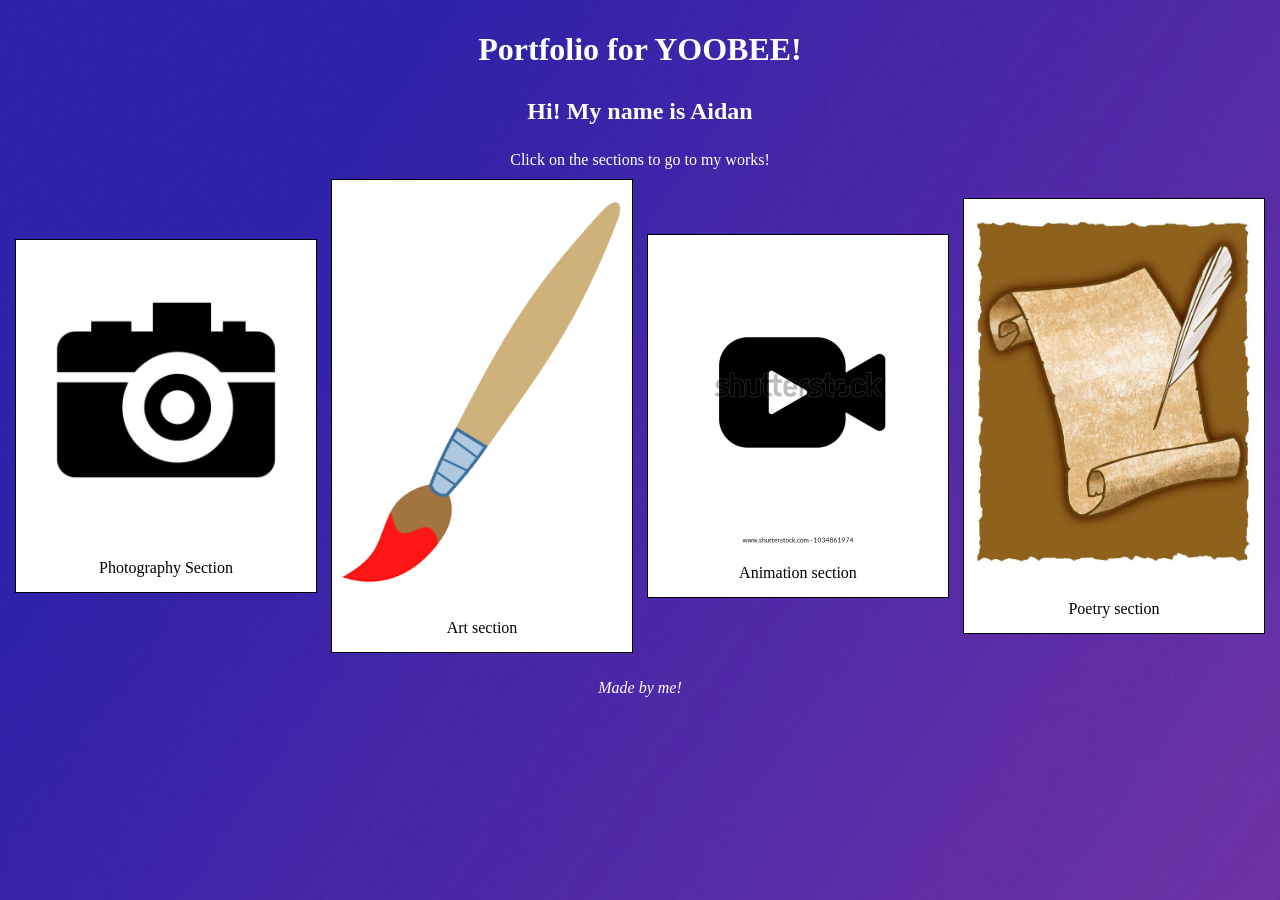
<file: index.html>
<!DOCTYPE html>
<html lang="en">
<head>
    <meta charset="UTF-8">
    <meta name="viewport" content="width=device-width, initial-scale=1.0">
    <title>Portfolio</title>
    <link rel="stylesheet" href="style.css">
</head>
<body>
    <h1 class="middle-txt"><span class="highlight">Portfolio for YOOBEE!</span></h1>
    <h2 class="middle-txt"><span class="highlight">Hi! My name is Aidan</span></h2>
    <p class="middle-txt"><span class="highlight">Click on the sections to go to my works!</span></p>
<div class="options">
        <div class="gallery-item-t">
            <a target="_blank" href="info/photos.html">
                <img class="gallery-img-t" src="img\camera.jpg" alt="Picture of raindrops reflecting light while hanging from a tree" width="3060" height="4080">
            </a>
            <div class="desc"> Photography Section </div>
        </div>
<br> 
        <div class="gallery-item-t">
            <a target="_blank" href="info/art.html">
                <img class="gallery-img-t" src="img/images.png" alt="Picture of raindrops reflecting light while hanging from a tree" width="3060" height="4080">
            </a>
            <div class="desc"> Art section </div>
        </div>
<br> 
        <div class="gallery-item-t">
            <a target="_blank" href="info/animation.html">
                <img class="gallery-img-t" src="img\video.webp" alt="Picture of raindrops reflecting light while hanging from a tree" width="3060" height="4080">
            </a>
            <div class="desc"> Animation section </div>
        </div>
<br>
        <div class="gallery-item-t">
            <a target="_blank" href="info/poetry.html">
                <img class="gallery-img-t" src="img\poetry.jpg" alt="Picture of raindrops reflecting light while hanging from a tree" width="3060" height="4080">
            </a>
            <div class="desc"> Poetry section </div>
        </div>
</div>
    <footer>
        <address class="middle-txt-a"> 
            <p> Made by me! </p>
        </address>
    </footer>
</body>
</html>
</file>
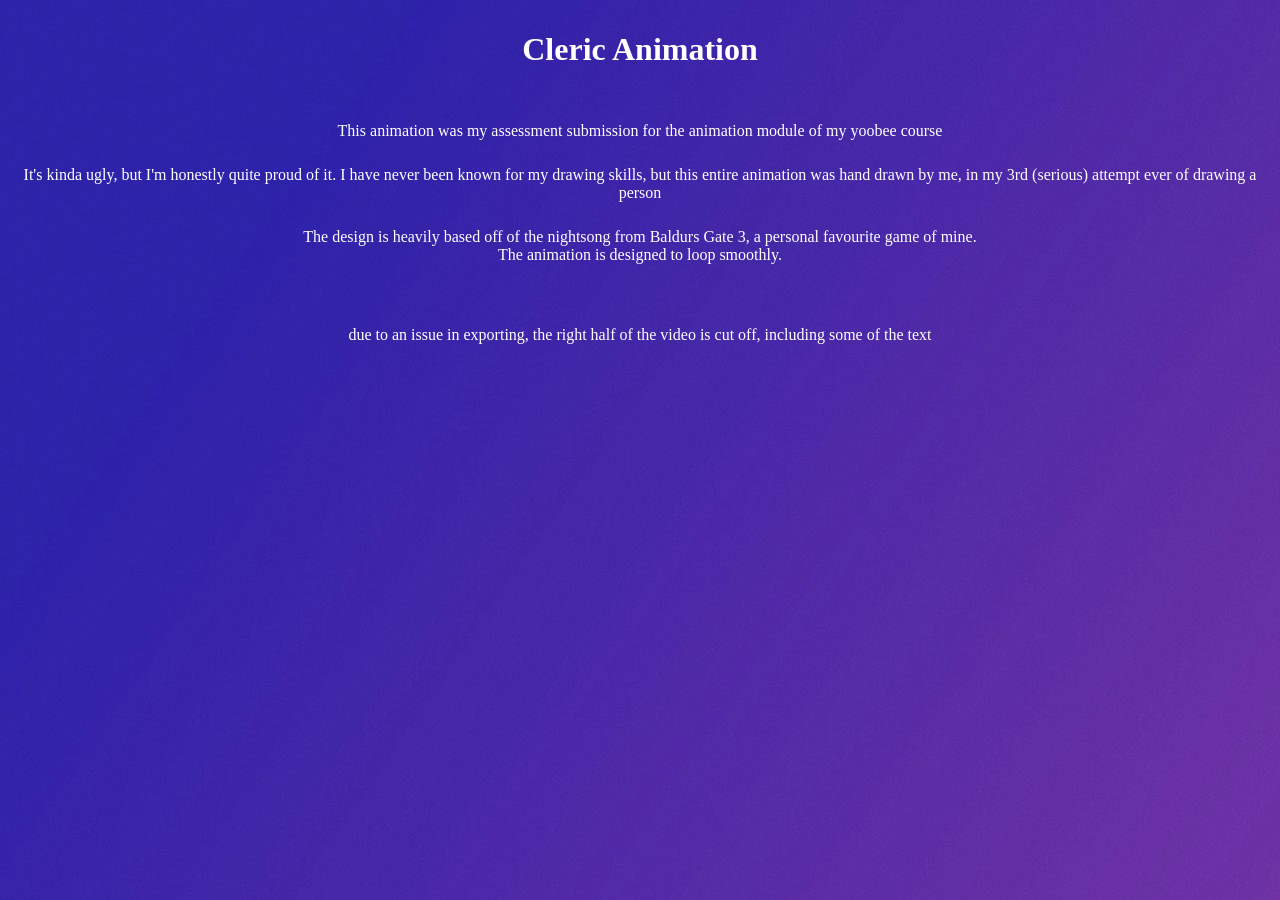
<file: Info/Animation.html>
<!DOCTYPE html>
<html lang="en">
<head>
    <meta charset="UTF-8">
    <meta name="viewport" content="width=device-width, initial-scale=1.0">
    <title>Animation</title>
    <link rel="stylesheet" href="../style.css">
</head>
<body>
    <h1 class="middle-txt">Cleric Animation</h1>
</br>
    <p class="middle-txt">This animation was my assessment submission for the animation module of my yoobee course <p>
    <p class="middle-txt">It's kinda ugly, but I'm honestly quite proud of it. I have never been known for my drawing skills, but this entire animation was hand drawn by me, in my 3rd (serious) attempt ever of drawing a person </p>
    <p class="middle-txt">The design is heavily based off of the nightsong from Baldurs Gate 3, a personal favourite game of mine.
</br>
    The animation is designed to loop smoothly.
    </p>
    <p class="middle-txt">

</br>
</br>
    due to an issue in exporting, the right half of the video is cut off, including some of the text
    </p>
    <a target="_blank" href="../img/Animation.mp4">
        <video class="wild-vid" autoplay muted loop>
            <source src="../img/Animation.mp4">
        </video>
    </a>
</body>
</html>
</file>
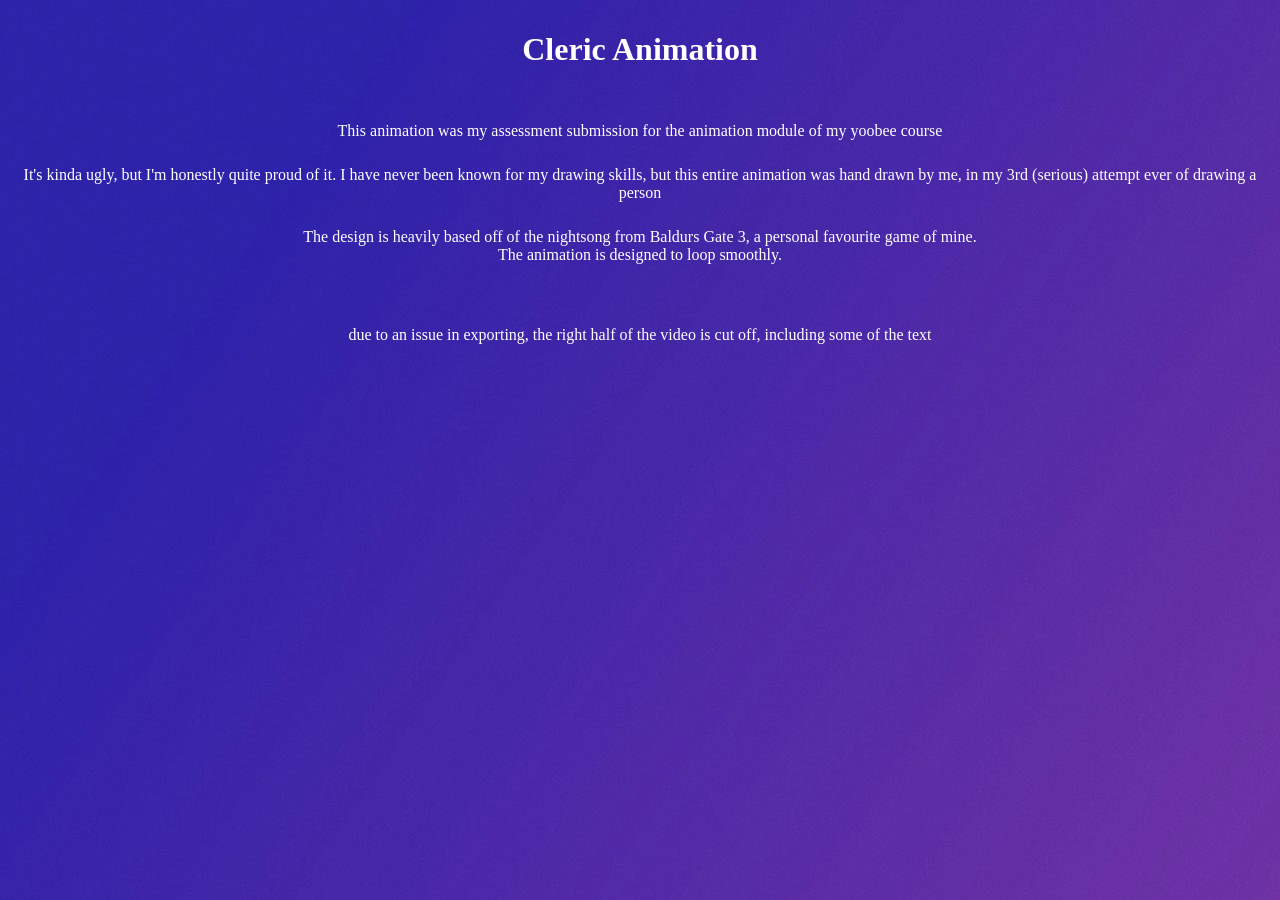
<file: Info/animation.html>
<!DOCTYPE html>
<html lang="en">
<head>
    <meta charset="UTF-8">
    <meta name="viewport" content="width=device-width, initial-scale=1.0">
    <title>Animation</title>
    <link rel="stylesheet" href="../style.css">
</head>
<body>
    <h1 class="middle-txt">Cleric Animation</h1>
</br>
    <p class="middle-txt">This animation was my assessment submission for the animation module of my yoobee course <p>
    <p class="middle-txt">It's kinda ugly, but I'm honestly quite proud of it. I have never been known for my drawing skills, but this entire animation was hand drawn by me, in my 3rd (serious) attempt ever of drawing a person </p>
    <p class="middle-txt">The design is heavily based off of the nightsong from Baldurs Gate 3, a personal favourite game of mine.
</br>
    The animation is designed to loop smoothly.
    </p>
    <p class="middle-txt">

</br>
</br>
    due to an issue in exporting, the right half of the video is cut off, including some of the text
    </p>
    <a target="_blank" href="../img/animation.mp4">
        <video class="wild-vid" autoplay muted loop>
            <source src="../img/animation.mp4">
        </video>
    </a>
</body>
</html>
</file>
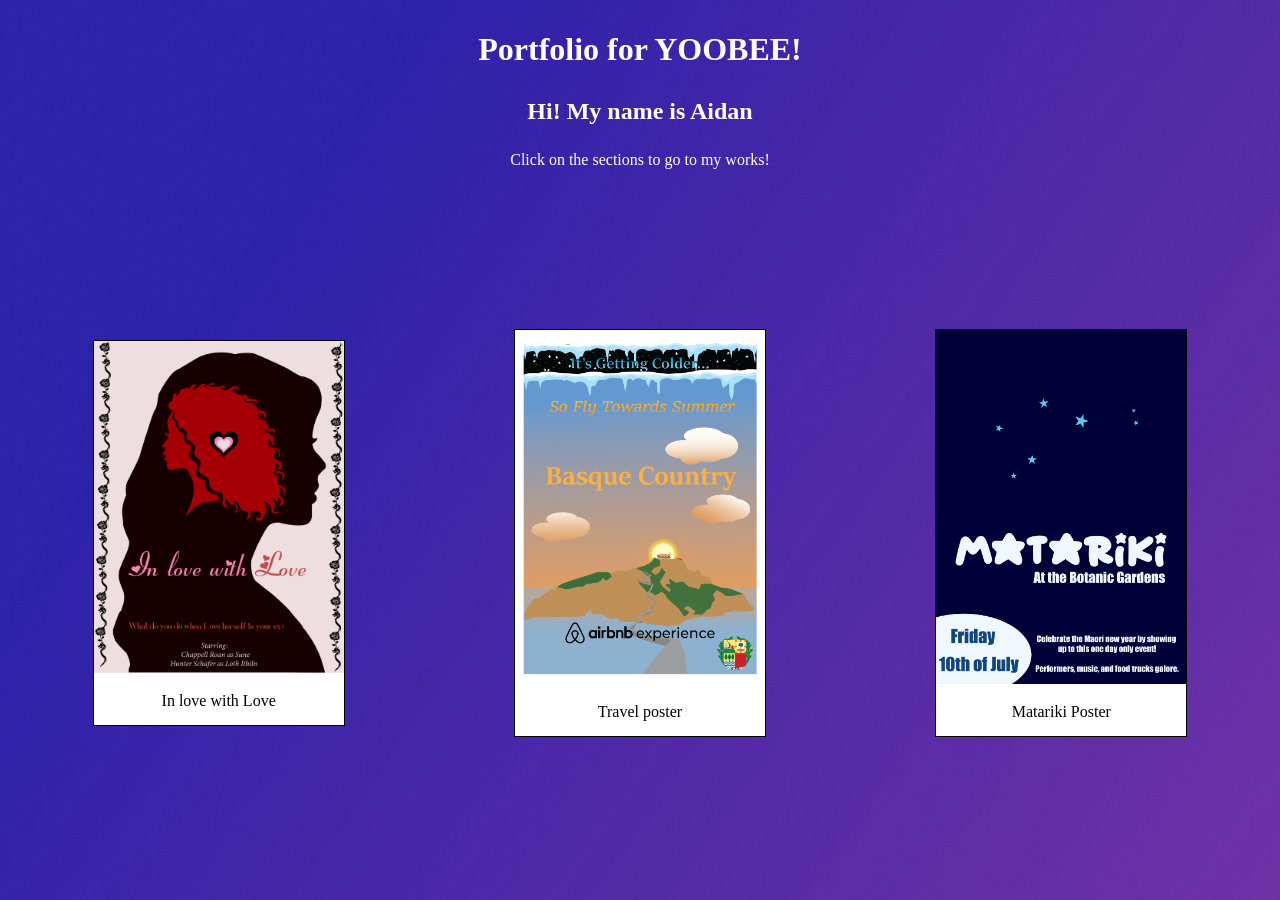
<file: Info/Art.html>
<!DOCTYPE html>
<html lang="en">
<head>
    <meta charset="UTF-8">
    <meta name="viewport" content="width=device-width, initial-scale=1.0">
    <title>Photos</title>
    <link rel="stylesheet" href="../style.css">
</head>
<body>
    <h1 class="middle-txt"><span class="highlight">Portfolio for YOOBEE!</span></h1>
    <h2 class="middle-txt"><span class="highlight">Hi! My name is Aidan</span></h2>
    <p class="middle-txt"><span class="highlight">Click on the sections to go to my works!</span></p>

    <div class="img-gallery">
        <div class="gallery-item">
            <a target="_blank" href="Poster.html">
                <img class="gallery-img" src="../img/Poster.png" alt="movie poster" >
            </a>
        <div class="desc"> In love with Love </div>
        </div>
        <div class="gallery-item">
            <a target="_blank" href="Tposter.html">
                <img class="gallery-img" src="../img/Travel Poster 6.png" alt="Travel poster">
            </a>
        <div class="desc"> Travel poster </div>
        </div>
        <div class="gallery-item">
            <a target="_blank" href="Matariki.html">
                <img class="gallery-img" src="../img/Matariki 1-01.png" alt="A matariki poster">
            </a>
        <div class="desc"> Matariki Poster </div>
        </div>

    </div>
</body>
</html>
</file>
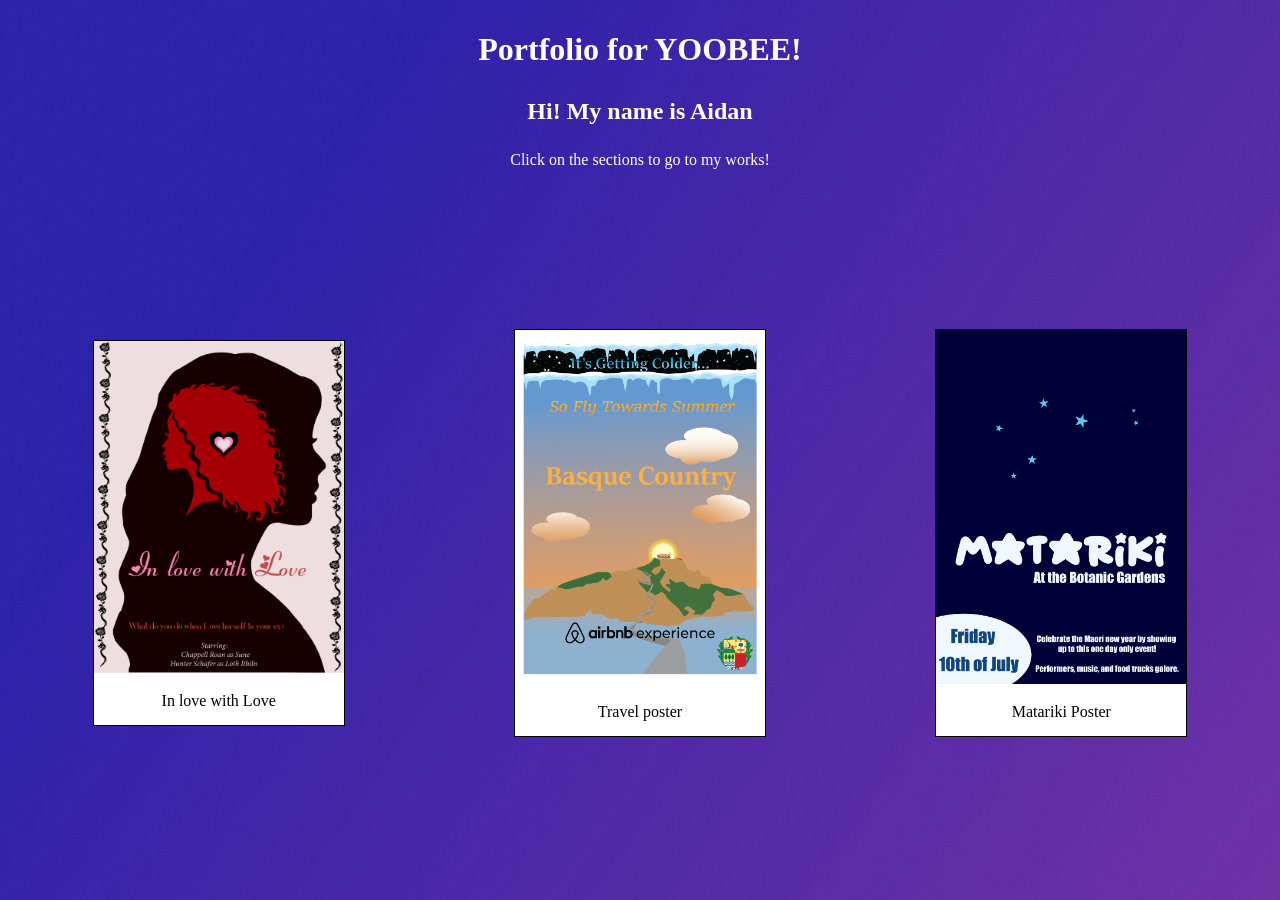
<file: Info/art.html>
<!DOCTYPE html>
<html lang="en">
<head>
    <meta charset="UTF-8">
    <meta name="viewport" content="width=device-width, initial-scale=1.0">
    <title>Photos</title>
    <link rel="stylesheet" href="../style.css">
</head>
<body>
    <h1 class="middle-txt"><span class="highlight">Portfolio for YOOBEE!</span></h1>
    <h2 class="middle-txt"><span class="highlight">Hi! My name is Aidan</span></h2>
    <p class="middle-txt"><span class="highlight">Click on the sections to go to my works!</span></p>

    <div class="img-gallery">
        <div class="gallery-item">
            <a target="_blank" href="poster.html">
                <img class="gallery-img" src="../img/poster.png" alt="movie poster" >
            </a>
        <div class="desc"> In love with Love </div>
        </div>
        <div class="gallery-item">
            <a target="_blank" href="tposter.html">
                <img class="gallery-img" src="../img/travel_poster_6.png" alt="Travel poster">
            </a>
        <div class="desc"> Travel poster </div>
        </div>
        <div class="gallery-item">
            <a target="_blank" href="matariki.html">
                <img class="gallery-img" src="../img/matariki 1-01.png" alt="A matariki poster">
            </a>
        <div class="desc"> Matariki Poster </div>
        </div>

    </div>
</body>
</html>
</file>
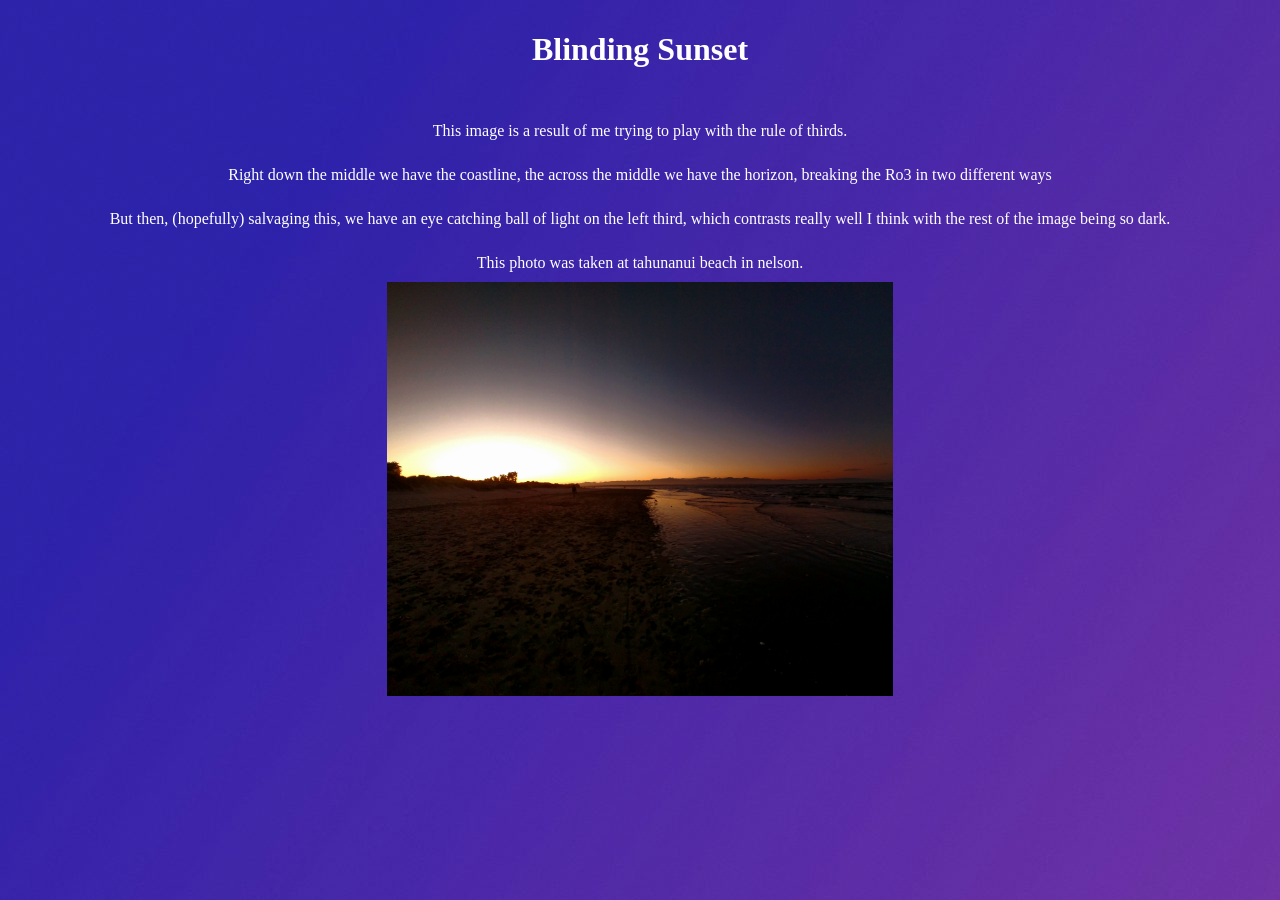
<file: Info/Blinding Sunset.html>
<!DOCTYPE html>
<html lang="en">
<head>
    <meta charset="UTF-8">
    <meta name="viewport" content="width=device-width, initial-scale=1.0">
    <title>Blinding Sunset</title>
    <link rel="stylesheet" href="../style.css">
</head>
<body>
    <h1 class="middle-txt">Blinding Sunset</h1>
</br>
    <p class="middle-txt"> This image is a result of me trying to play with the rule of thirds. <p>
    <p class="middle-txt"> Right down the middle we have the coastline, the across the middle we have the horizon, breaking the Ro3 in two different ways </p>
    <p class="middle-txt"> But then, (hopefully) salvaging this, we have an eye catching ball of light on the left third, which contrasts really well I think with the rest of the image being so dark. 
    </br>
    
    </p>
    <p class="middle-txt">
    This photo was taken at tahunanui beach in nelson.
    </p>
    <a target="_blank" href="../img/Sunset.jpg">
        <img class="wild-img-h" src="../img/Sunset.jpg" alt="Pink raindrops on a bare tree">
    </a>
</body>
</html>
</file>
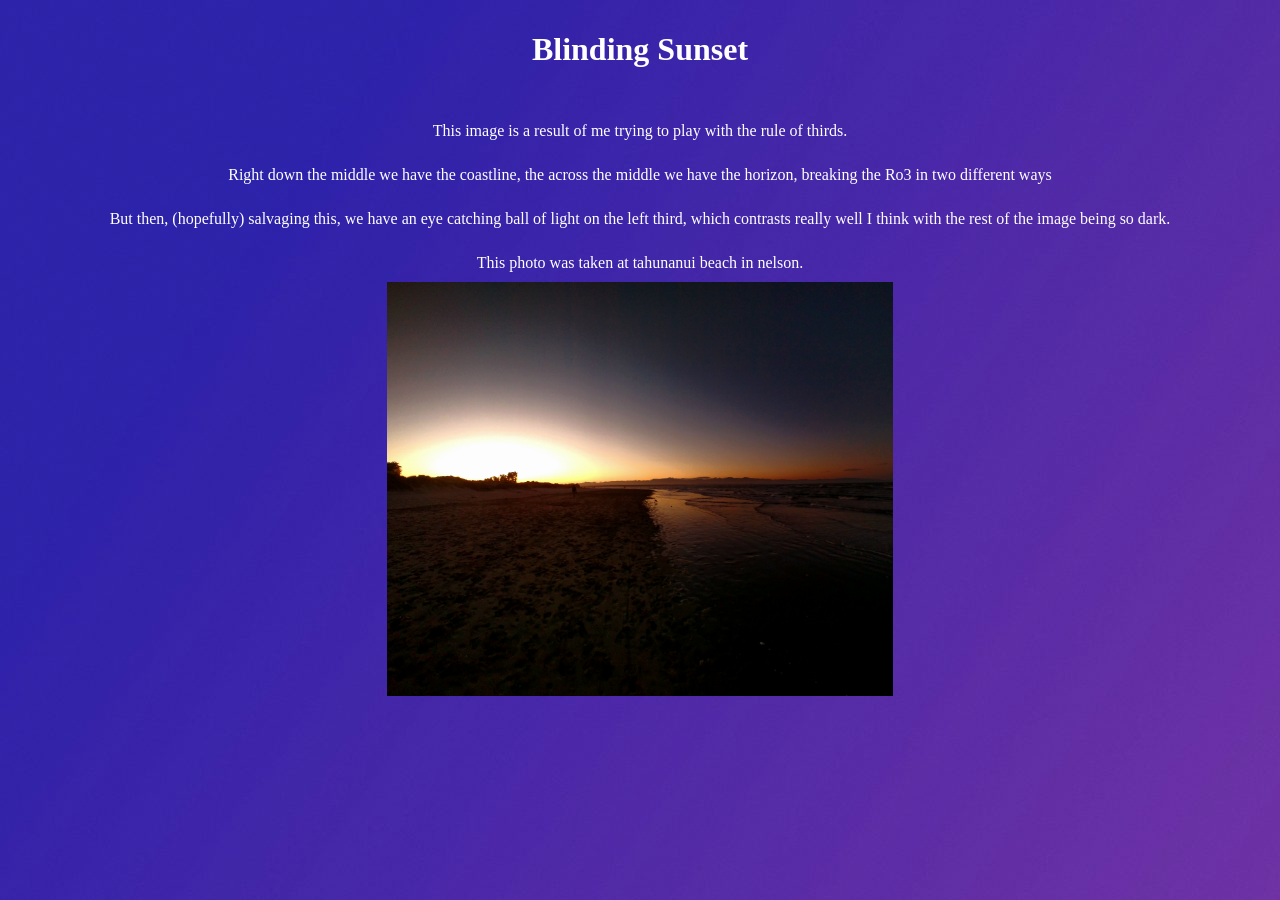
<file: Info/blinding sunset.html>
<!DOCTYPE html>
<html lang="en">
<head>
    <meta charset="UTF-8">
    <meta name="viewport" content="width=device-width, initial-scale=1.0">
    <title>Blinding Sunset</title>
    <link rel="stylesheet" href="../style.css">
</head>
<body>
    <h1 class="middle-txt">Blinding Sunset</h1>
</br>
    <p class="middle-txt"> This image is a result of me trying to play with the rule of thirds. <p>
    <p class="middle-txt"> Right down the middle we have the coastline, the across the middle we have the horizon, breaking the Ro3 in two different ways </p>
    <p class="middle-txt"> But then, (hopefully) salvaging this, we have an eye catching ball of light on the left third, which contrasts really well I think with the rest of the image being so dark. 
    </br>
    
    </p>
    <p class="middle-txt">
    This photo was taken at tahunanui beach in nelson.
    </p>
    <a target="_blank" href="../img/sunset.jpg">
        <img class="wild-img-h" src="../img/sunset.jpg" alt="Pink raindrops on a bare tree">
    </a>
</body>
</html>
</file>
<file: style.css>
body {
  background-image: url('img/background.jpg');
}

.highlight {
  background-color: transparent;
  display: inline;
}

.middle-txt {
    margin-bottom: 10px;
    text-align: center;
    font-family: "Times New Roman", Times, sans-serif;
    padding-top: 10px;
    color: white;
}

.middle-txt-p {
    margin-bottom: 10px;
    text-align: center;
    font-family: "Times New Roman", Times, sans-serif;
    padding-top: 10px;
    color: black;
    font-size: larger;
}

.img-gallery {
  display: flex;
  flex-wrap: wrap;
  padding-top: 150px;
}

.gallery-item {
    margin: auto;
    border: 1px solid black;
    width: 250px;
    background-color: white;
}

.gallery-item-h {
    margin: auto;
    border: 1px solid black;
    width: 445px;
    background-color: white;
}

.gallery-item-h2 {
    margin: auto;
    border: 1px solid black;
    width: 407px;
    background-color: white;
}

.desc {
  padding: 15px;
  text-align: center;

}

.gallery-img {
  width: 100%;
  height: auto;
}

.wild-img {
  padding-left: 37.5%;
  width: 25%;
  height: auto;
}

.wild-vid {
  padding-left: 30%;
  width: 40%;
  height: auto;
}

.wild-img-h {
  padding-left: 30%;
  width: 40%;
  height: auto;
}

.writing {
  display: flex;
  flex-wrap: wrap;
  padding-top: 150px;
  padding-bottom: 100px;
}

.options {
  display: flex;
}

.gallery-item-t {
    margin: auto;
    border: 1px solid black;
    width: 300px;
    background-color: white;
}

.gallery-img-t {
  width: 100%;
  height: auto;
}

.middle-txt-a {
  margin-bottom: 10px;
  text-align: center;
  font-family: "Times New Roman", Times, sans-serif;
  padding-top: 10px;
  color: white;
  display: block;
  font-style: italic;
}

.poem-back {
  margin-left: 20%;
  margin-right: 20%;
  background-color: white;
  border: 1px solid black;
}

a:visited {
  color: orange;
}
</file>
